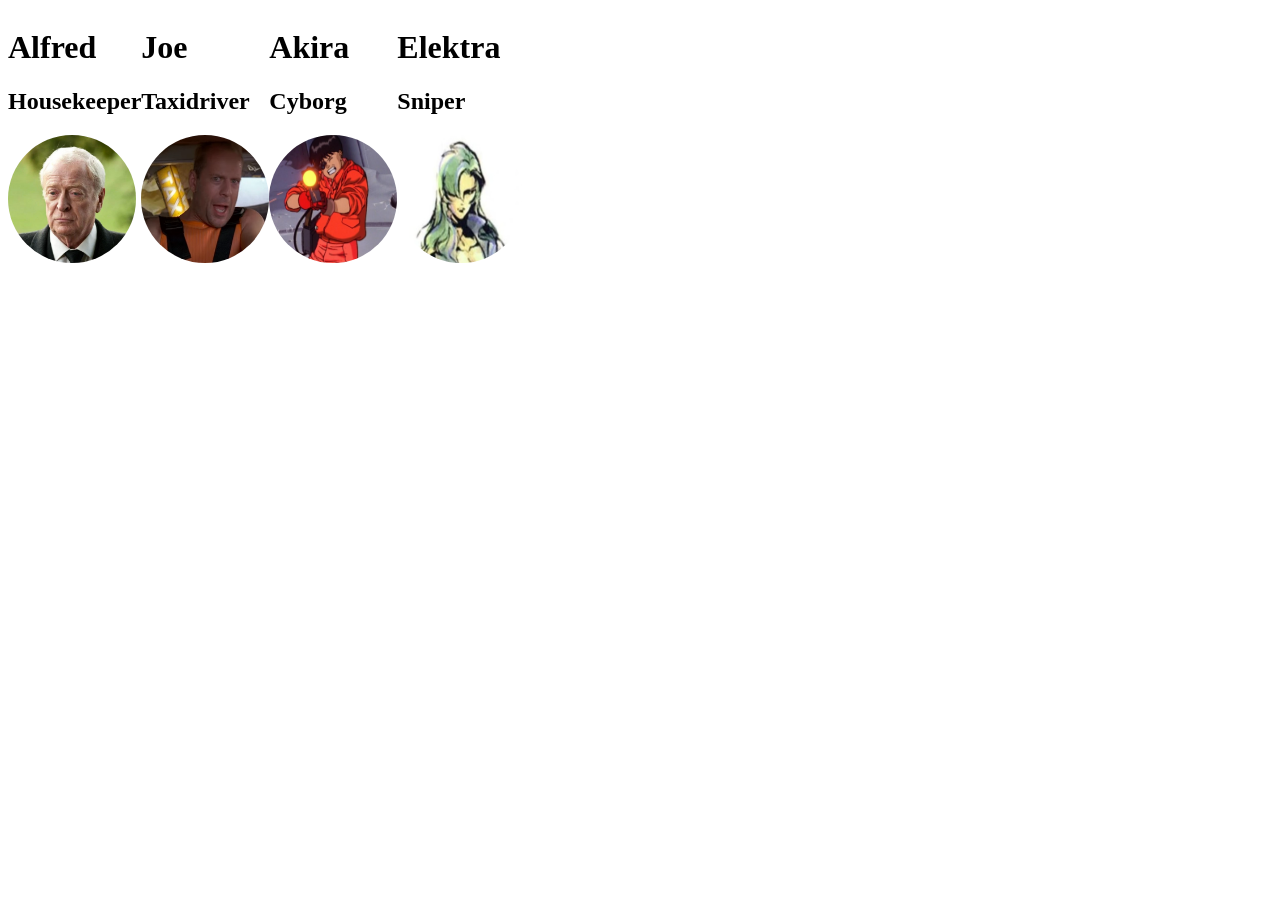
<file: exercices/exo-26-02-24/exo.html>
<!DOCTYPE html>
<html lang="en">
<head>
    <meta charset="UTF-8">
    <meta name="viewport" content="width=device-width, initial-scale=1.0">
    <title>Exos JS</title>
    <script src="exo.js" type="module" defer></script>
    <link rel="stylesheet" href="style.css">
</head>
<body>

    <div class="list"></div>

    <!-- <button>+</button>
    <div class="output">0</div> -->
</body>
</html>
</file>
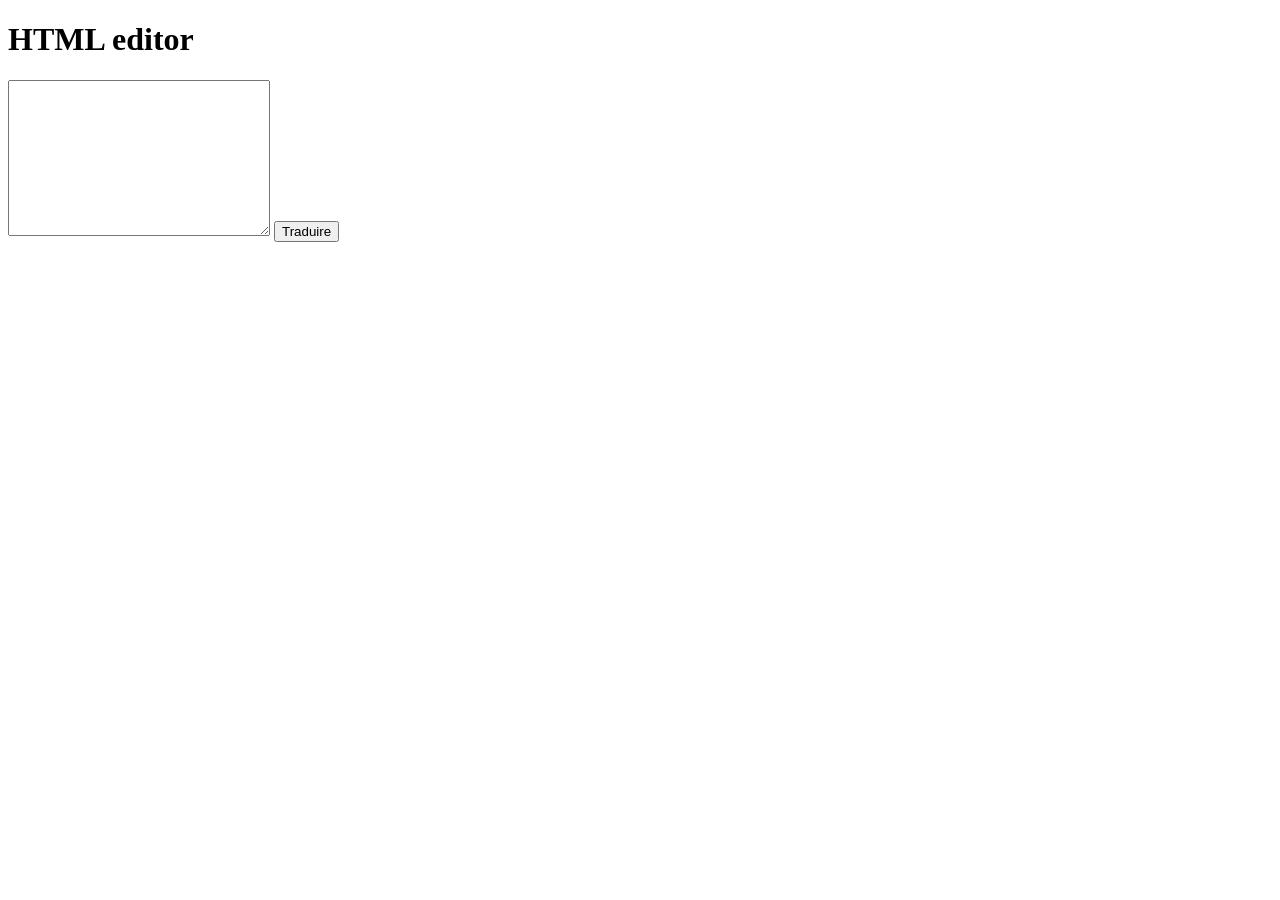
<file: exercices/innerHTML/innerHTML.html>
<!DOCTYPE html>
<html lang="fr">
<head>
    <meta charset="UTF-8">
    <meta name="viewport" content="width=device-width, initial-scale=1.0">
    <title>Document</title>
    <script src="script.js" defer></script>
</head>
<body>
    <div class="container">
        <h1>HTML editor</h1>
        <textarea name="input" id="input" cols="30" rows="10"></textarea>
        <button>Traduire</button>
        <div class="output"></div>
    </div>
</body>
</html>
</file>
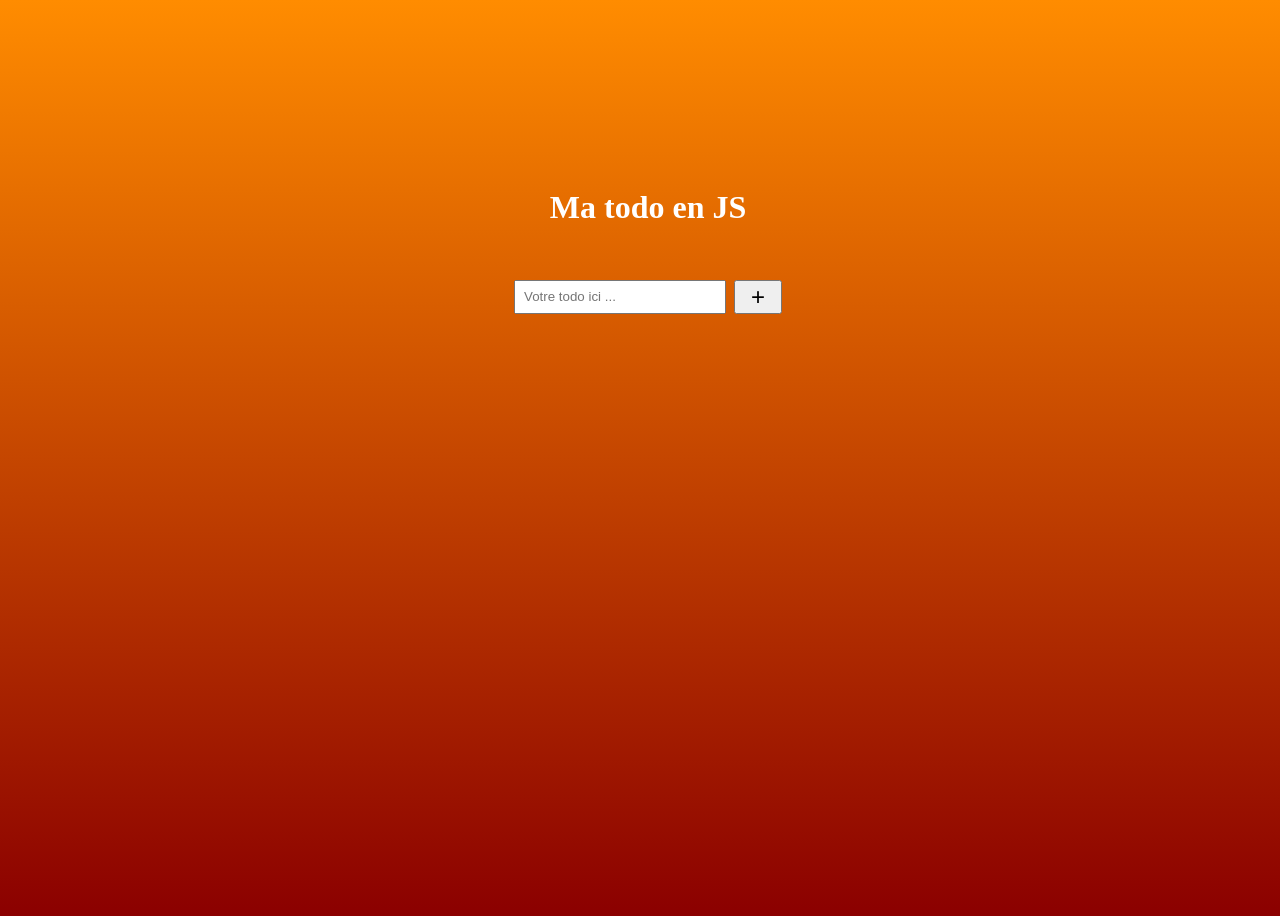
<file: exercices/todo/todo.html>
<!DOCTYPE html>
<html lang="en">
<head>
    <meta charset="UTF-8">
    <meta name="viewport" content="width=device-width, initial-scale=1.0">
    <title>Todo en JS</title>
    <link rel="stylesheet" href="todo.css">
    <script src="todo.js"defer></script>
</head>
<body>

    <div class="wrapper">
        <h1>Ma todo en JS</h1>

        <div class="add-todo">
            <input type="text" placeholder="Votre todo ici ...">
            <button class="submit">+</button>
        </div>
        
        <ul class="todo-list"></ul>
    </div>
</body>
</html>
</file>
<file: exercices/exo-26-02-24/style.css>
.list {
    display: flex;
    grid-template-columns: repeat(2, 300px);
}

img {
    width: 8rem;
    height: 8rem;
    border-radius: 100px;
}
</file>
<file: exercices/todo/todo.css>
body {
    background: linear-gradient(darkorange, darkred);
    background-repeat: no-repeat;
    background-size:cover ;
    height: 100vh;
    width: 100vw;
    overflow: hidden;
}

h1 {
    color: white;
}

.wrapper {
    display: flex;
    flex-direction: column;
    align-items: center;
    width: 100vw;
    padding-top: 10rem;
}

.add-todo {
    margin-top: 2rem;
    display: flex;
}

.add-todo button {
    width: 3rem;
    font-size: 1.5rem;
    margin-left: 0.5rem;
}

.add-todo input {
    width: 12rem;
    padding: 0.3rem 0.5rem;
}

.deleteBtn {
    position: absolute;
    top: 0;
    right: 0;
}

li {
    width: 12rem;
    border: solid 1px lightgray;
    color: white;
    padding: 0.5rem;
    background-color: darkred;
    position: relative;
}

ul {
    list-style-type: none;
}

.checked {
    text-decoration: line-through;
    opacity: 0.4;
}
</file>
